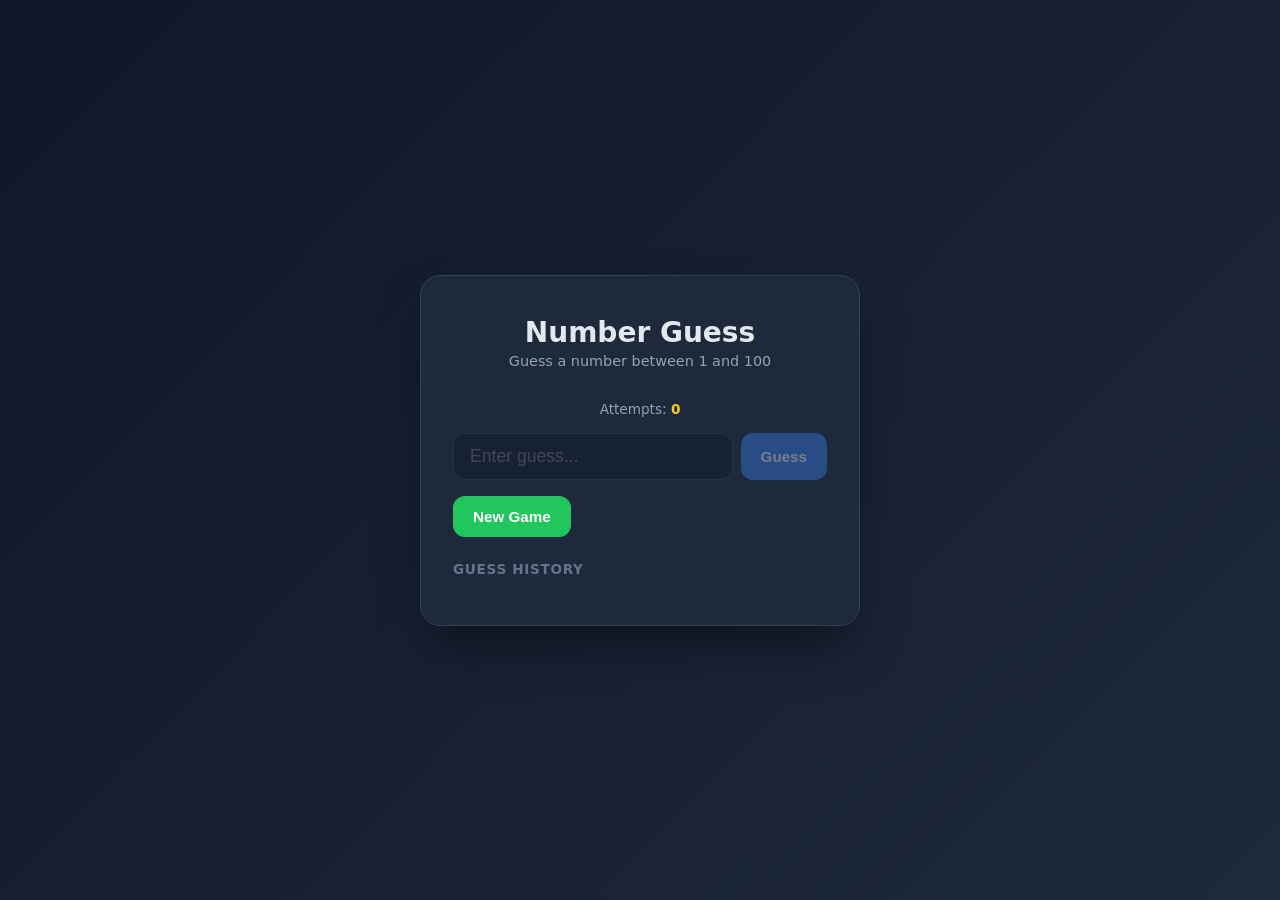
<file: docs/index.html>
<!DOCTYPE html>
<html lang="en">
<head>
<meta charset="UTF-8">
<meta name="viewport" content="width=device-width, initial-scale=1.0">
<title>Number Guessing Game</title>
<link rel="stylesheet" href="style.css">
</head>
<body>
<div class="card">
  <h1>Number Guess</h1>
  <p class="subtitle">Guess a number between 1 and 100</p>

  <div id="alert" class="alert hidden"></div>
  <div id="feedback" class="feedback hidden"></div>

  <div class="attempts-badge">Attempts: <span id="attempts">0</span></div>

  <div class="input-group">
    <input type="number" id="guessInput" min="1" max="100" placeholder="Enter guess..." disabled>
    <button class="btn btn-primary" id="guessBtn" disabled>Guess</button>
  </div>

  <button class="btn btn-success" id="newGameBtn">New Game</button>

  <div class="history">
    <h3>Guess History</h3>
    <ul class="history-list" id="historyList"></ul>
  </div>
</div>

<script src="script.js"></script>
</body>
</html>
</file>
<file: docs/style.css>
*, *::before, *::after { box-sizing: border-box; margin: 0; padding: 0; }

body {
  font-family: system-ui, -apple-system, sans-serif;
  min-height: 100vh;
  display: flex;
  justify-content: center;
  align-items: center;
  background: linear-gradient(135deg, #0f172a, #1e293b);
  color: #e2e8f0;
  padding: 1rem;
}

.card {
  background: #1e293b;
  border: 1px solid #334155;
  border-radius: 1.25rem;
  padding: 2.5rem 2rem;
  width: 100%;
  max-width: 440px;
  box-shadow: 0 25px 50px -12px rgba(0,0,0,0.5);
}

h1 {
  font-size: 1.75rem;
  font-weight: 700;
  text-align: center;
  margin-bottom: 0.25rem;
}

@media (max-width: 480px) {
  body { padding: 0.5rem; }
  .card { padding: 1.5rem 1rem; border-radius: 1rem; }
  h1 { font-size: 1.4rem; }
  .subtitle { font-size: 0.8rem; margin-bottom: 1.5rem; }
  .input-group input { padding: 0.65rem 0.75rem; font-size: 1rem; }
  .btn { padding: 0.65rem 1rem; font-size: 0.85rem; }
  .feedback { font-size: 0.95rem; padding: 0.75rem; min-height: 3rem; }
  .attempts-badge { font-size: 0.8rem; }
  .history-list { max-height: 140px; }
  .history-item { padding: 0.3rem 0.6rem; font-size: 0.8rem; }
}

.subtitle {
  text-align: center;
  color: #94a3b8;
  font-size: 0.9rem;
  margin-bottom: 2rem;
}

.attempts-badge {
  text-align: center;
  font-size: 0.85rem;
  color: #94a3b8;
  margin-bottom: 1rem;
}

.attempts-badge span { color: #facc15; font-weight: 600; }

.input-group {
  display: flex;
  gap: 0.5rem;
  margin-bottom: 1rem;
}

.input-group input {
  flex: 1;
  padding: 0.75rem 1rem;
  border: 1px solid #334155;
  border-radius: 0.75rem;
  background: #0f172a;
  color: #e2e8f0;
  font-size: 1.1rem;
  outline: none;
  transition: border-color 0.2s;
}

.input-group input:focus { border-color: #3b82f6; }
.input-group input:disabled { opacity: 0.4; cursor: not-allowed; }

.btn {
  padding: 0.75rem 1.25rem;
  border: none;
  border-radius: 0.75rem;
  font-size: 0.95rem;
  font-weight: 600;
  cursor: pointer;
  transition: opacity 0.2s, transform 0.1s;
}

.btn:active { transform: scale(0.97); }
.btn:disabled { opacity: 0.4; cursor: not-allowed; transform: none; }
.btn-primary { background: #3b82f6; color: #fff; }
.btn-primary:hover:not(:disabled) { background: #2563eb; }
.btn-success { background: #22c55e; color: #fff; }
.btn-success:hover:not(:disabled) { background: #16a34a; }

.feedback {
  padding: 1rem;
  border-radius: 0.75rem;
  text-align: center;
  font-size: 1.1rem;
  font-weight: 600;
  margin-bottom: 1rem;
  min-height: 3.5rem;
  display: flex;
  align-items: center;
  justify-content: center;
}

.feedback.hidden { visibility: hidden; }
.feedback.hot { background: #7c1d1d; color: #fca5a5; }
.feedback.close { background: #1e3a5f; color: #93c5fd; }
.feedback.warm { background: #3f2e1e; color: #fcd34d; }
.feedback.cool { background: #1e293b; color: #94a3b8; }
.feedback.cold { background: #0f172a; color: #64748b; }
.feedback.freezing { background: #0a0f1a; color: #475569; }
.feedback.correct { background: #14532d; color: #4ade80; }

.history { margin-top: 1.5rem; }

.history h3 {
  font-size: 0.85rem;
  text-transform: uppercase;
  letter-spacing: 0.05em;
  color: #64748b;
  margin-bottom: 0.5rem;
}

.history-list {
  list-style: none;
  max-height: 180px;
  overflow-y: auto;
  display: flex;
  flex-direction: column;
  gap: 0.3rem;
}

.history-list::-webkit-scrollbar { width: 4px; }
.history-list::-webkit-scrollbar-track { background: transparent; }
.history-list::-webkit-scrollbar-thumb { background: #334155; border-radius: 2px; }

.history-item {
  display: flex;
  justify-content: space-between;
  padding: 0.4rem 0.75rem;
  border-radius: 0.5rem;
  font-size: 0.85rem;
  background: #0f172a;
}

.history-item .num { font-weight: 600; color: #e2e8f0; }
.history-item .hint { color: #94a3b8; font-size: 0.8rem; }
.history-item .result-correct { color: #4ade80; }
.history-item .hint-hot { color: #fca5a5; }
.history-item .hint-warm { color: #fcd34d; }

.alert {
  background: #3f1e1e;
  color: #f87171;
  padding: 0.75rem;
  border-radius: 0.75rem;
  text-align: center;
  font-size: 0.9rem;
  margin-bottom: 1rem;
}

.hidden { display: none; }
</file>
